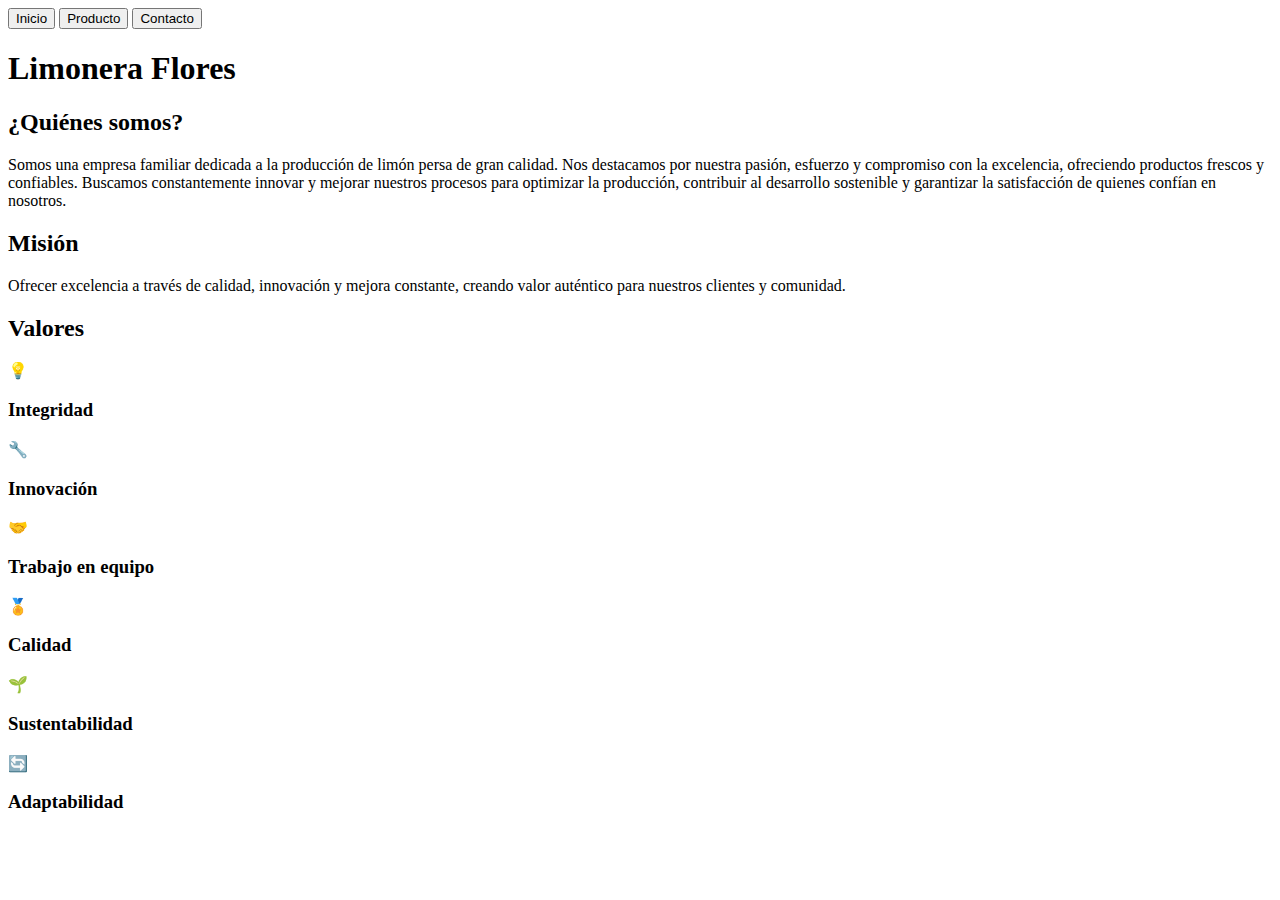
<file: src/main/resources/templates/index.html>
<!DOCTYPE html>
<html lang="es">
<head>
  <meta charset="UTF-8">
  <meta name="viewport" content="width=device-width, initial-scale=1.0">
  <title>Limonera Flores</title>
  <link th:href="@{/css/styles.css}" rel="stylesheet" type="text/css">
</head>
<body>
<!-- Barra de navegación -->
<header>
  <div class="nav-container">
    <button class="nav-button"><a th:href="@{/}">Inicio</a></button>
    <button class="nav-button"><a th:href="@{/producto}">Producto</a></button>
    <button class="nav-button"><a th:href="@{/contacto}">Contacto</a></button>
  </div>
</header>

<!-- Sección de Introducción -->
<section class="intro">
  <h1>Limonera Flores</h1>
  <h2>¿Quiénes somos?</h2>
  <p>Somos una empresa familiar dedicada a la producción de limón persa de gran calidad. Nos destacamos por nuestra pasión, esfuerzo y compromiso con la excelencia, ofreciendo productos frescos y confiables.

    Buscamos constantemente innovar y mejorar nuestros procesos para optimizar la producción, contribuir al desarrollo sostenible y garantizar la satisfacción de quienes confían en nosotros.</p>
</section>

<!-- Misión y Valores -->
<section class="content">
  <div class="block">
    <h2>Misión</h2>
    <p>Ofrecer excelencia a través de calidad, innovación y mejora constante, creando valor auténtico para nuestros clientes y comunidad.</p>
  </div>
  <div class="block">
    <h2>Valores</h2>
    <div class="valores">
      <div class="valor">
        <span>💡</span>
        <h3>Integridad</h3>
      </div>
      <div class="valor">
        <span>🔧</span>
        <h3>Innovación</h3>
      </div>
      <div class="valor">
        <span>🤝</span>
        <h3>Trabajo en equipo</h3>
      </div>
      <div class="valor">
        <span>🏅</span>
        <h3>Calidad</h3>
      </div>
      <div class="valor">
        <span>🌱</span>
        <h3>Sustentabilidad</h3>
      </div>
      <div class="valor">
        <span>🔄</span>
        <h3>Adaptabilidad</h3>
      </div>
    </div>
  </div>
</section>




<script th:src="@{/js/main.js}"></script>
</body>
</html>
</file>
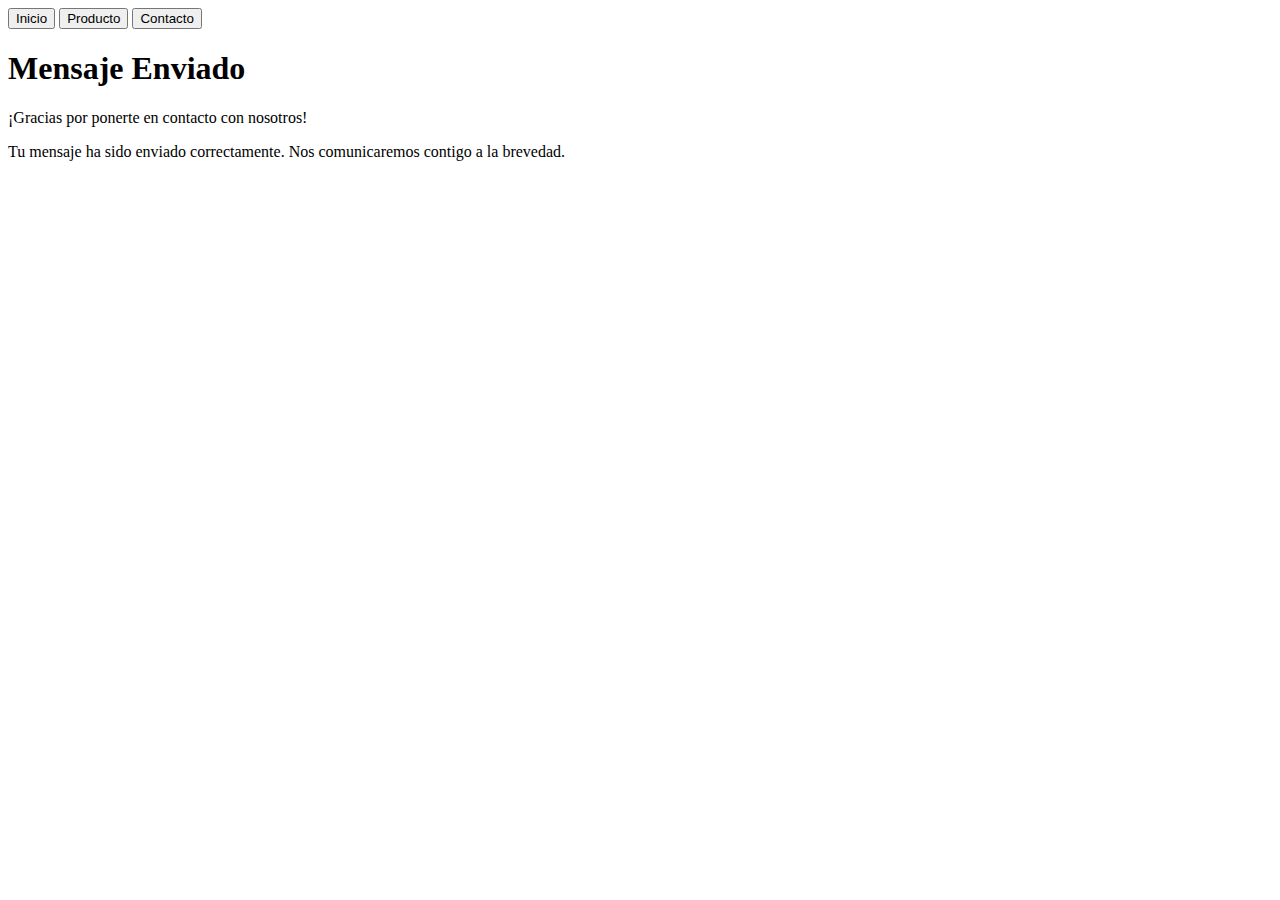
<file: src/main/resources/templates/confirmacion.html>
<!DOCTYPE html>
<html lang="es">
<head>
    <meta charset="UTF-8">
    <meta name="viewport" content="width=device-width, initial-scale=1.0">
    <title>Limón Persa</title>
    <link th:href="@{/css/confirmacion.css}" rel="stylesheet" type="text/css">
</head>
<body>
<!-- Barra de navegación -->
<header>
    <div class="nav-container">
        <button class="nav-button"><a th:href="@{/}">Inicio</a></button>
        <button class="nav-button"><a th:href="@{/producto}">Producto</a></button>
        <button class="nav-button"><a th:href="@{/contacto}">Contacto</a></button>
    </div>
</header>

<!-- Sección principal con información destacada -->
<section class="intro">
    <h1>Mensaje Enviado</h1>
    <p>¡Gracias por ponerte en contacto con nosotros!</p>
    <p>Tu mensaje ha sido enviado correctamente. Nos comunicaremos contigo a la brevedad.</p>
</section>
</file>
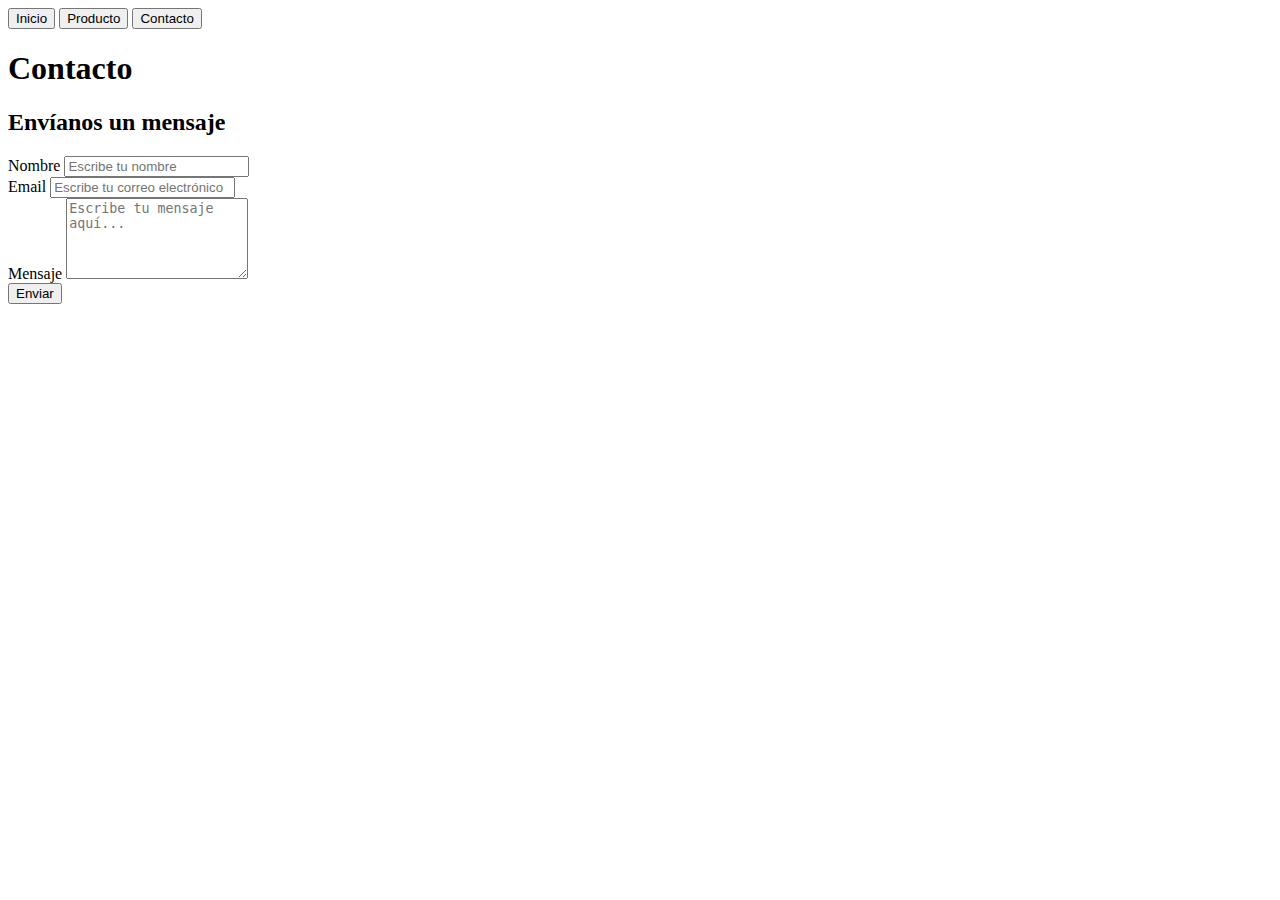
<file: src/main/resources/templates/contacto.html>
<!DOCTYPE html>
<html lang="es">
<head>
    <meta charset="UTF-8">
    <meta name="viewport" content="width=device-width, initial-scale=1.0">
    <title>Limón Persa</title>
    <link th:href="@{/css/contacto.css}" rel="stylesheet" type="text/css">
</head>
<body>
<!-- Barra de navegación -->
<header>
    <div class="nav-container">
        <button class="nav-button"><a th:href="@{/}">Inicio</a></button>
        <button class="nav-button"><a th:href="@{/producto}">Producto</a></button>
        <button class="nav-button"><a th:href="@{/contacto}">Contacto</a></button>
    </div>
</header>

<!-- Sección principal con información destacada -->
<section class="intro">
    <h1>Contacto</h1>
</section>

<!-- Formulario -->
<section class="content">
    <div class="block">
        <h2>Envíanos un mensaje</h2>
        <form action="api/contacto" method="post" class="formulario-contacto">
            <div class="form-group">
                <label for="nombre">Nombre</label>
                <input type="text" id="nombre" name="nombre" placeholder="Escribe tu nombre" required>
            </div>

            <div class="form-group">
                <label for="email">Email</label>
                <input type="email" id="email" name="email" placeholder="Escribe tu correo electrónico" required>
            </div>

            <div class="form-group">
                <label for="mensaje">Mensaje</label>
                <textarea id="mensaje" name="mensaje" placeholder="Escribe tu mensaje aquí..." rows="5" required></textarea>
            </div>

            <div class="form-group">
                <button type="submit" class="btn-enviar">Enviar</button>
            </div>
        </form>
    </div>
</section>

</body>
</html>
</file>
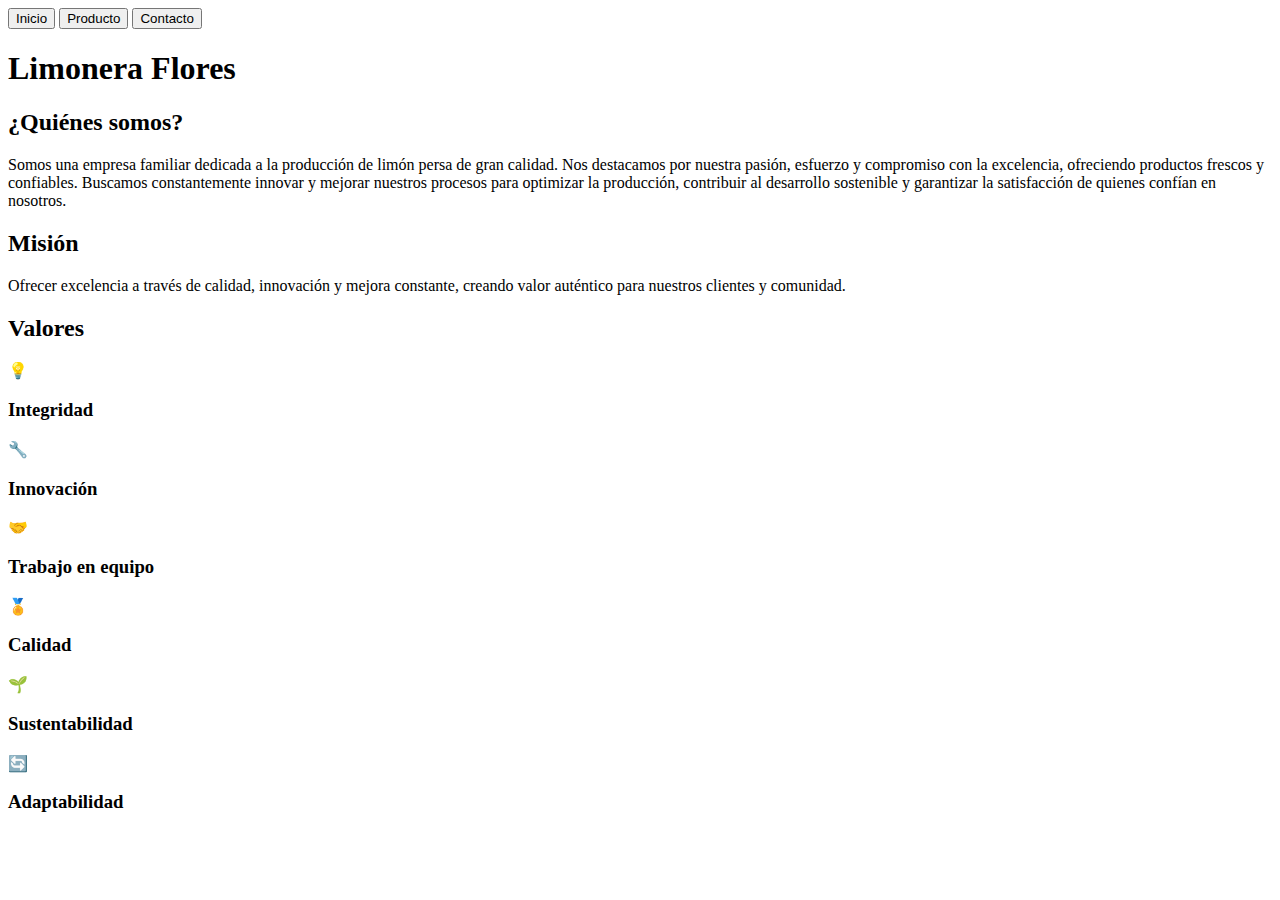
<file: src/main/resources/templates/inicio.html>
<!DOCTYPE html>
<html lang="es">
<head>
  <meta charset="UTF-8">
  <meta name="viewport" content="width=device-width, initial-scale=1.0">
  <title>Limonera Flores</title>
  <link th:href="@{/css/inicio.css}" rel="stylesheet" type="text/css">
</head>
<body>
<!-- Barra de navegación -->
<header>
  <div class="nav-container">
    <button class="nav-button"><a th:href="@{/}">Inicio</a></button>
    <button class="nav-button"><a th:href="@{/producto}">Producto</a></button>
    <button class="nav-button"><a th:href="@{/contacto}">Contacto</a></button>
  </div>
</header>

<!-- Sección de Introducción -->
<section class="intro">
  <h1>Limonera Flores</h1>
  <h2>¿Quiénes somos?</h2>
  <p>Somos una empresa familiar dedicada a la producción de limón persa de gran calidad. Nos destacamos por nuestra pasión, esfuerzo y compromiso con la excelencia, ofreciendo productos frescos y confiables.

    Buscamos constantemente innovar y mejorar nuestros procesos para optimizar la producción, contribuir al desarrollo sostenible y garantizar la satisfacción de quienes confían en nosotros.</p>
</section>

<!-- Misión y Valores -->
<section class="content">
  <div class="block">
    <h2>Misión</h2>
    <p>Ofrecer excelencia a través de calidad, innovación y mejora constante, creando valor auténtico para nuestros clientes y comunidad.</p>
  </div>
  <div class="block">
    <h2>Valores</h2>
    <div class="valores">
      <div class="valor">
        <span>💡</span>
        <h3>Integridad</h3>
      </div>
      <div class="valor">
        <span>🔧</span>
        <h3>Innovación</h3>
      </div>
      <div class="valor">
        <span>🤝</span>
        <h3>Trabajo en equipo</h3>
      </div>
      <div class="valor">
        <span>🏅</span>
        <h3>Calidad</h3>
      </div>
      <div class="valor">
        <span>🌱</span>
        <h3>Sustentabilidad</h3>
      </div>
      <div class="valor">
        <span>🔄</span>
        <h3>Adaptabilidad</h3>
      </div>
    </div>
  </div>
</section>

</body>
</html>
</file>
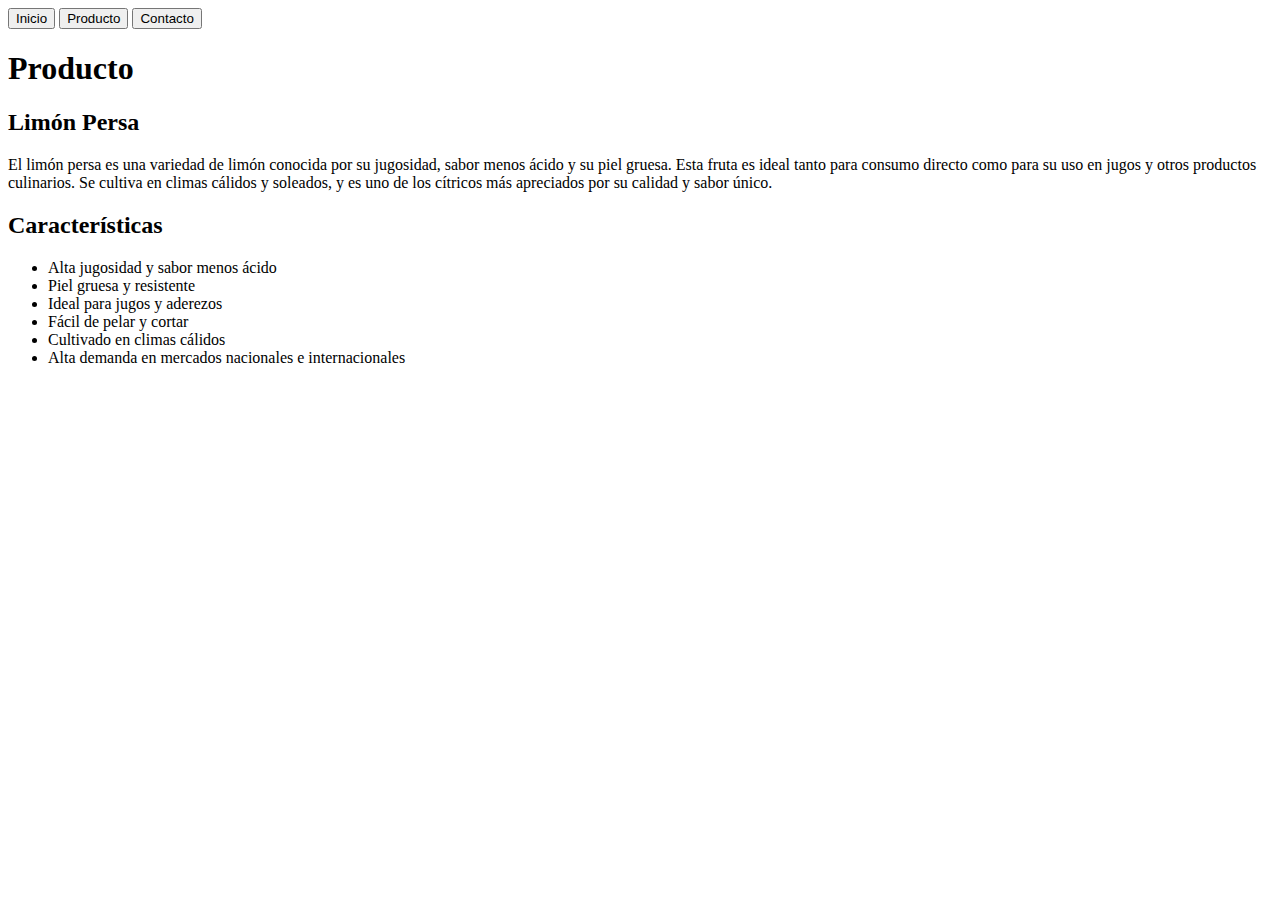
<file: src/main/resources/templates/producto.html>
<!DOCTYPE html>
<html lang="es">
<head>
  <meta charset="UTF-8">
  <meta name="viewport" content="width=device-width, initial-scale=1.0">
  <title>Limón Persa</title>
  <link th:href="@{/css/producto.css}" rel="stylesheet" type="text/css">
</head>
<body>
<!-- Barra de navegación -->
<header>
  <div class="nav-container">
    <button class="nav-button"><a th:href="@{/}">Inicio</a></button>
    <button class="nav-button"><a th:href="@{/producto}">Producto</a></button>
    <button class="nav-button"><a th:href="@{/contacto}">Contacto</a></button>
  </div>
</header>

<!-- Sección principal con información destacada -->
<section class="intro">
  <h1>Producto</h1>
  <h2>Limón Persa</h2>
  <p>El limón persa es una variedad de limón conocida por su jugosidad, sabor menos ácido y su piel gruesa. Esta fruta es ideal tanto para consumo directo como para su uso en jugos y otros productos culinarios. Se cultiva en climas cálidos y soleados, y es uno de los cítricos más apreciados por su calidad y sabor único.</p>
</section>

<!-- Características -->
<section class="content">
  <div class="block">
    <h2>Características</h2>
    <div class="Caracteristicas">
      <ul>
        <li>Alta jugosidad y sabor menos ácido</li>
        <li>Piel gruesa y resistente</li>
        <li>Ideal para jugos y aderezos</li>
        <li>Fácil de pelar y cortar</li>
        <li>Cultivado en climas cálidos</li>
        <li>Alta demanda en mercados nacionales e internacionales</li>
      </ul>
    </div>
  </div>
</section>

</body>
</html>
</file>
